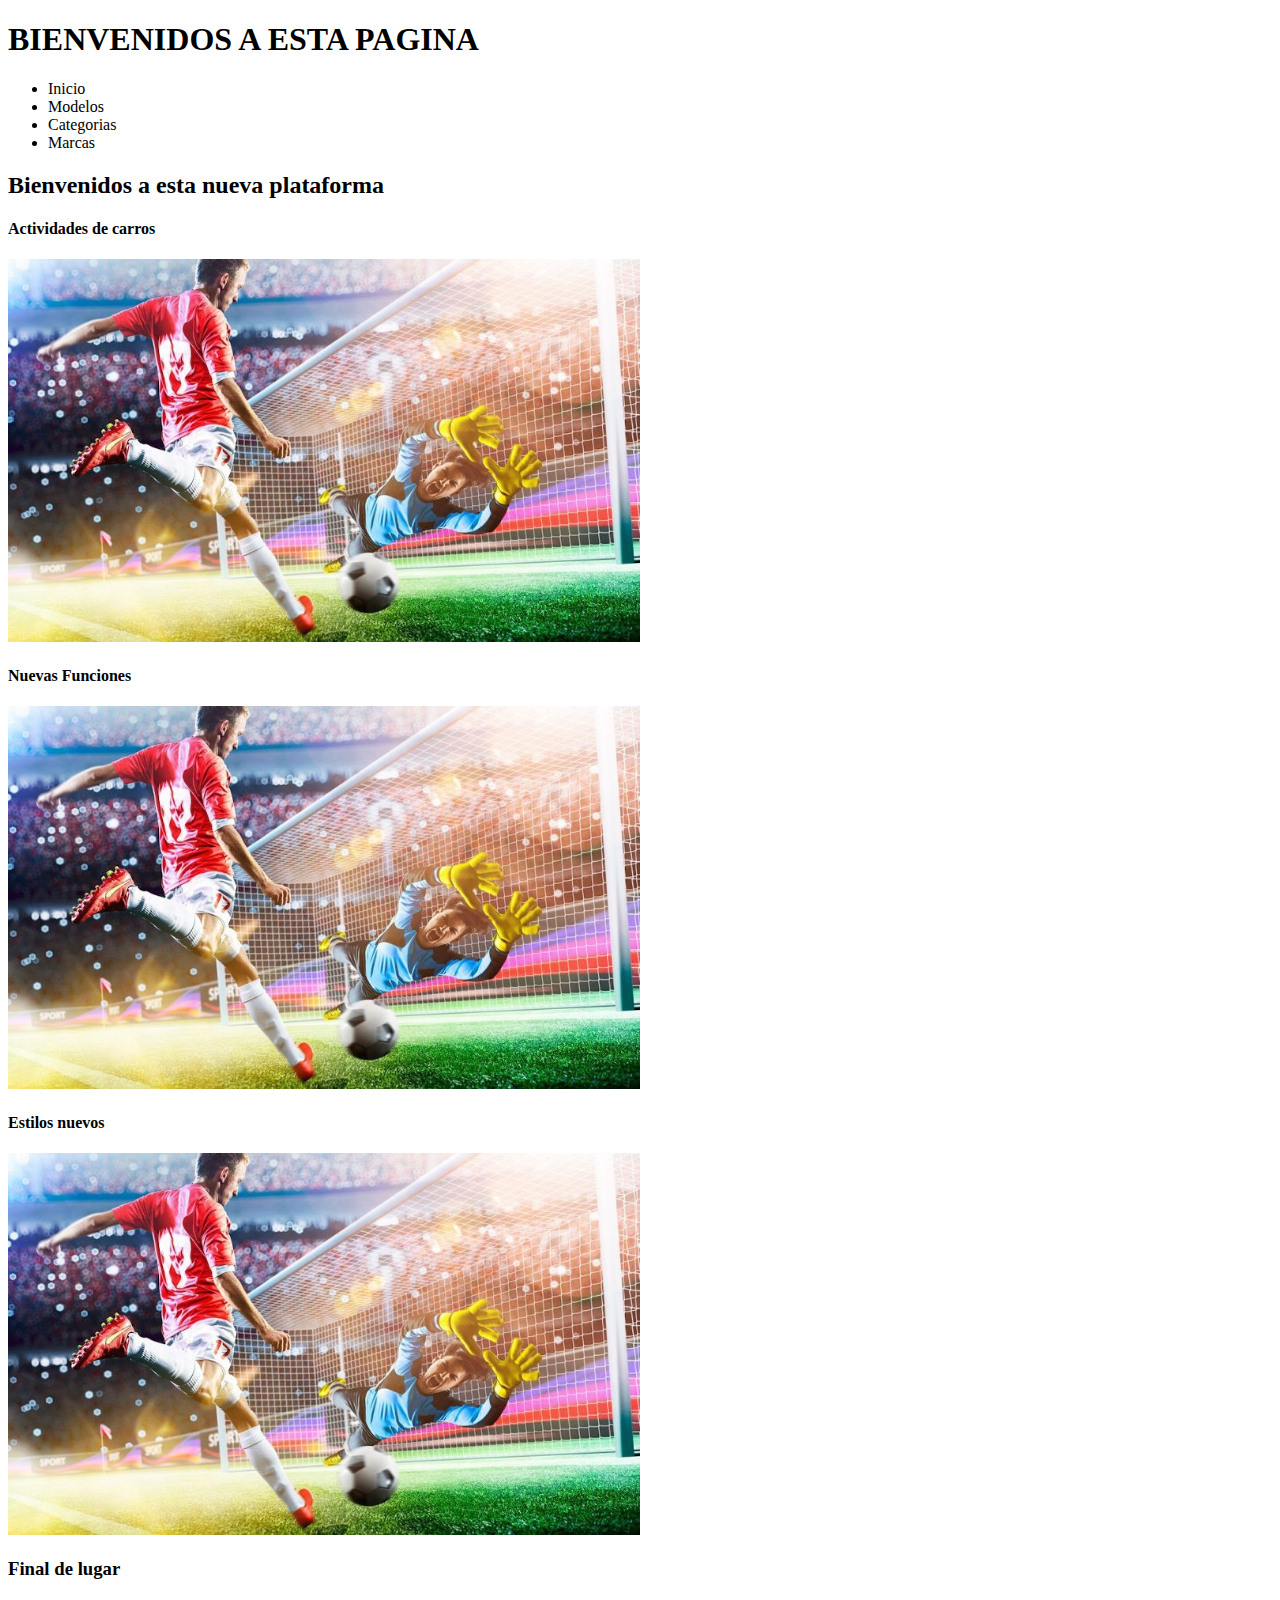
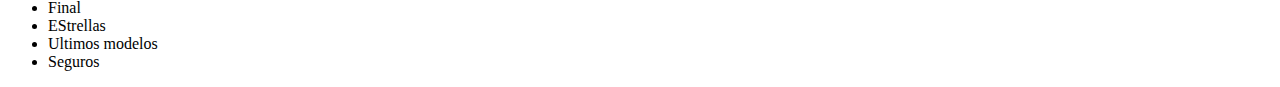
<file: index.html>
<!DOCTYPE html>
<html lang="es">
<head>
    <meta charset="UTF-8">
    <meta name="viewport" content="width=device-width, initial-scale=1.0">
    <title>Document</title>
</head>
<body>
    <header>
        <h1>BIENVENIDOS A ESTA PAGINA</h1>
        <nav>
            <ul>
                <li><a>Inicio</a></li>

                <li><a>Modelos</a></li>

                <li><a>Categorias</a></li>

                <li><a>Marcas</a></li>

            </ul>
        </nav>
    </header>
    
    <main >
        <section>
        <article>
                <h2>
                    Bienvenidos a esta nueva plataforma 
                </h2>
                
                <h4>
                    Actividades de carros
                </h4>
                <img src="./assets/images/img1.jpeg" alt="" width="50%" height="50%">
                <h4>
                    Nuevas Funciones
                </h4>
                <img src="./assets/images/img1.jpeg" alt="charset" width="50%" height="50%">
                <h4>
                    Estilos nuevos
                </h4>
                <img src="./assets/images/img1.jpeg" alt="content" width="50%" height="50%">
            </article>
        </section>
    </main>

    <footer>
        <h3>Final de lugar</h3>
        <ul>
            <li><a>Final</a></li>

            <li><a>EStrellas</a></li>

            <li><a>Ultimos modelos</a></li>
            
            <li><a>Seguros</a></li>
        </ul>
    </footer>
</body>
</html>
</file>
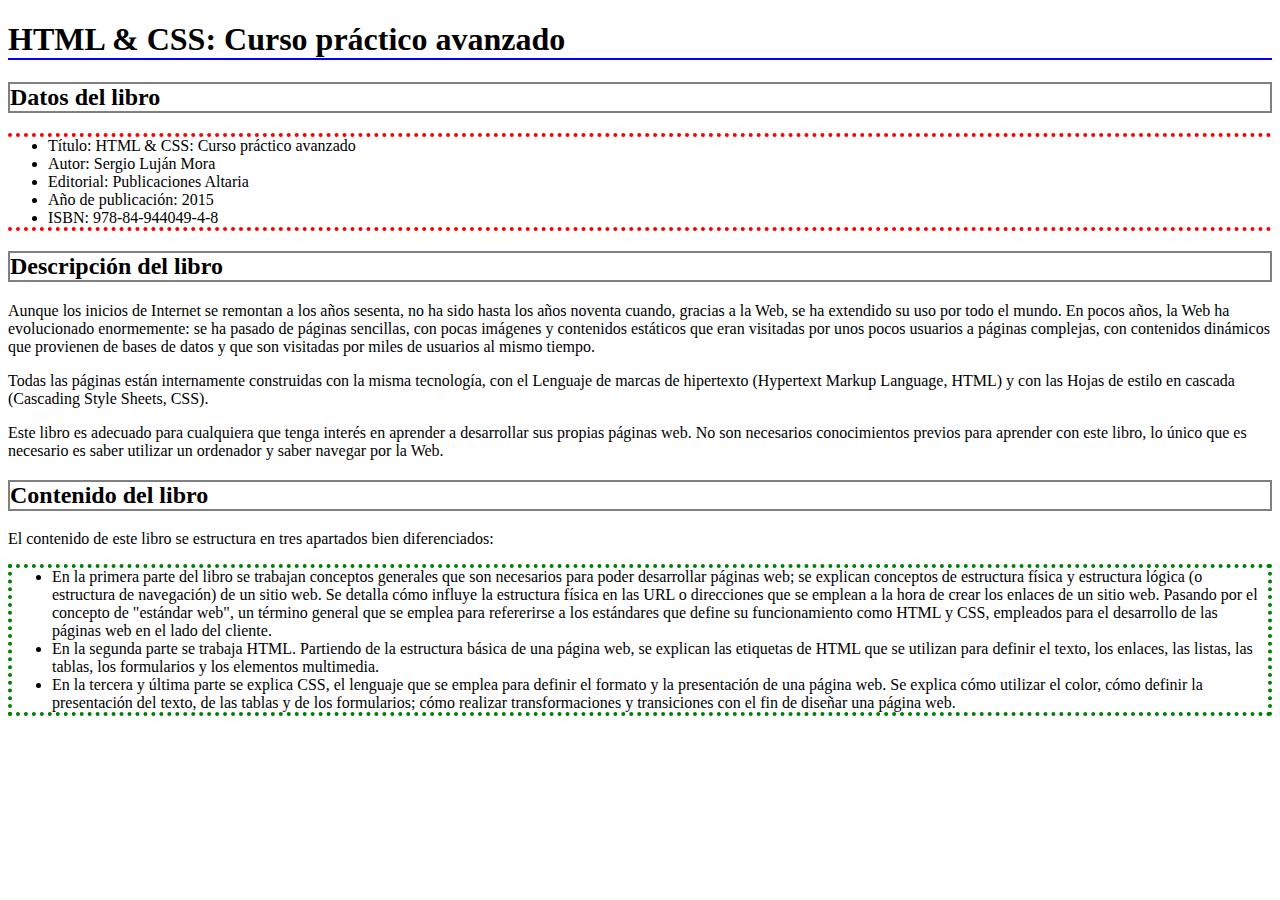
<file: templates/box-model.html>
<!DOCTYPE html>
<html>
<head>
    <meta charset="utf-8" />
    <title>HTML &amp; CSS: Curso práctico avanzado</title>
    <link rel="stylesheet" href="/styles/style-box-model.css">
</head>

<body>
    <h1 class="num1">HTML &amp; CSS: Curso práctico avanzado</h1>

    <h2 class="num2">Datos del libro</h2>

    <ul class="num3">
        <li>Título: HTML &amp; CSS: Curso práctico avanzado</li>
        <li>Autor: Sergio Luján Mora</li>
        <li>Editorial: Publicaciones Altaria</li>
        <li>Año de publicación: 2015</li>
        <li>ISBN: 978-84-944049-4-8</li>
    </ul>


    <h2 class="num2">Descripción del libro</h2>

    <p>
        Aunque los inicios de Internet se remontan a los años sesenta, no ha sido hasta los años noventa cuando, gracias
        a la Web, se ha extendido su uso por todo el mundo. En pocos años, la Web ha evolucionado enormemente: se ha
        pasado de páginas sencillas, con pocas imágenes y contenidos estáticos que eran visitadas por unos pocos
        usuarios a páginas complejas, con contenidos dinámicos que provienen de bases de datos y que son visitadas por
        miles de usuarios al mismo tiempo.
    </p>

    <p>
        Todas las páginas están internamente construidas con la misma tecnología, con el Lenguaje de marcas de
        hipertexto (Hypertext Markup Language, HTML) y con las Hojas de estilo en cascada (Cascading Style Sheets, CSS).
    </p>

    <p>
        Este libro es adecuado para cualquiera que tenga interés en aprender a desarrollar sus propias páginas web. No
        son necesarios conocimientos previos para aprender con este libro, lo único que es necesario es saber utilizar
        un ordenador y saber navegar por la Web.
    </p>


    <h2 class="num2">Contenido del libro</h2>

    <p>
        El contenido de este libro se estructura en tres apartados bien diferenciados:
    </p>

    <ul class="num4">
        <li>En la primera parte del libro se trabajan conceptos generales que son necesarios para poder desarrollar
            páginas web; se explican conceptos de estructura física y estructura lógica (o estructura de navegación) de
            un sitio web. Se detalla cómo influye la estructura física en las URL o direcciones que se emplean a la hora
            de crear los enlaces de un sitio web. Pasando por el concepto de "estándar web", un término general que se
            emplea para refererirse a los estándares que define su funcionamiento como HTML y CSS, empleados para el
            desarrollo de las páginas web en el lado del cliente.</li>

        <li>En la segunda parte se trabaja HTML. Partiendo de la estructura básica de una página web, se explican las
            etiquetas de HTML que se utilizan para definir el texto, los enlaces, las listas, las tablas, los
            formularios y los elementos multimedia.</li>

        <li>En la tercera y última parte se explica CSS, el lenguaje que se emplea para definir el formato y la
            presentación de una página web. Se explica cómo utilizar el color, cómo definir la presentación del texto,
            de las tablas y de los formularios; cómo realizar transformaciones y transiciones con el fin de diseñar una
            página web.</li>
    </ul>
</body>

</html>
</file>
<file: styles/style-box-model.css>
.num1 {
    border-bottom: 2px solid blue;
}
.num2 {
    border: 2px solid grey;
}
.num3 {
    border-top: 4px dotted red;
    border-bottom: 4px dotted red;
}
.num4 {
    border: 4px dotted green;
}
</file>
